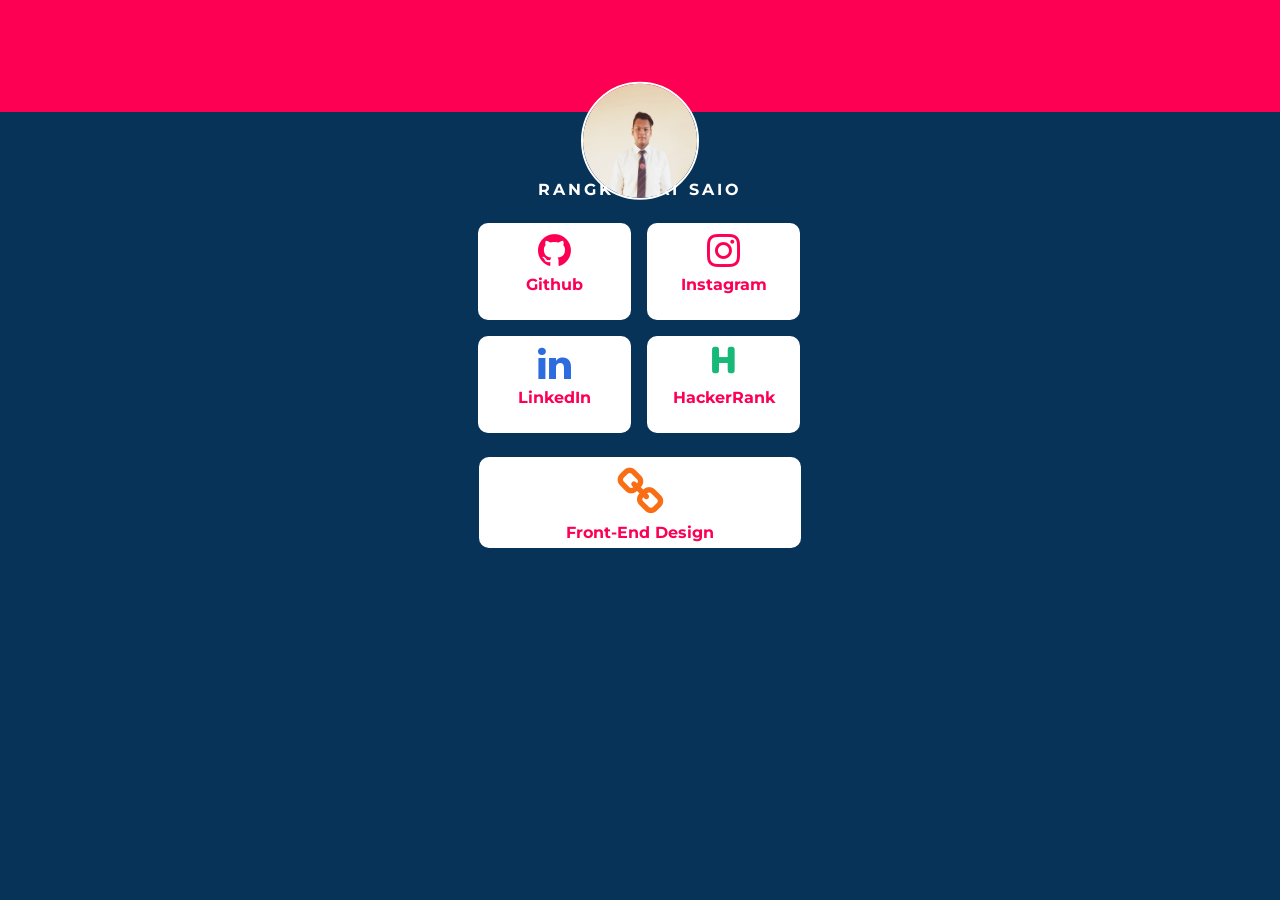
<file: new_tree/index.html>
<!DOCTYPE html>
<html lang="en">
<head>
    <meta charset="UTF-8">
    <meta name="viewport" content="width=device-width, initial-scale=1.0">
    <meta name="description" content="Rangkynsai Saio">
    <meta name="theme-color" content="#FD0054">
    <meta name="author" content="Rangkynsai Saio">
    <title>Rangkynsai Saio</title>
    <link rel="stylesheet" href="style.css">
    <link rel="stylesheet" href="https://cdnjs.cloudflare.com/ajax/libs/font-awesome/4.7.0/css/font-awesome.min.css" type="text/css">
</head>
    <div class="con">
        <div class="header"><img src="ph1.jpg" alt="">
        </div>  
        <div class="main">
                <h1>Rangkynsai Saio</h1>
                <div class="content">
                    <div class="link" id="li1">
                        <a href="https://github.com/Rangkynsai" id="git"><i class="fa fa-github" style="font-size:38px;"></i></a>
                        <p>Github</p>
                    </div>
                    <div class="link">
                        <a href="https://www.instagram.com/co_dtechr/" id="insta"><i class="fa fa-instagram" style="font-size:38px;"></i></a>
                        <p>Instagram</p>
                    </div>
                    <div class="link"id="li2">
                        <a href="https://www.linkedin.com/in/rangkynsai-saio-264028196/" id="linke"><i class="fa fa-linkedin" style="font-size:38px;"></i></a>
                        <p>LinkedIn</p>
                    </div>
                    <div class="link">
                        <a href="https://www.hackerrank.com/vtu10669?hr_r=1" id="hack">H</a>
                        <p>HackerRank</p>
                    </div>
                </div>
            <div class="favo">
                <a href="https://rangkynsai.github.io/"><i class="fa fa-link" style="font-size:50px; color:#f96d15"></i></a>
                <p class="pp">Front-End Design</p>
            </div>
            
        </div>  
    </div>

</body>
</html>
</file>
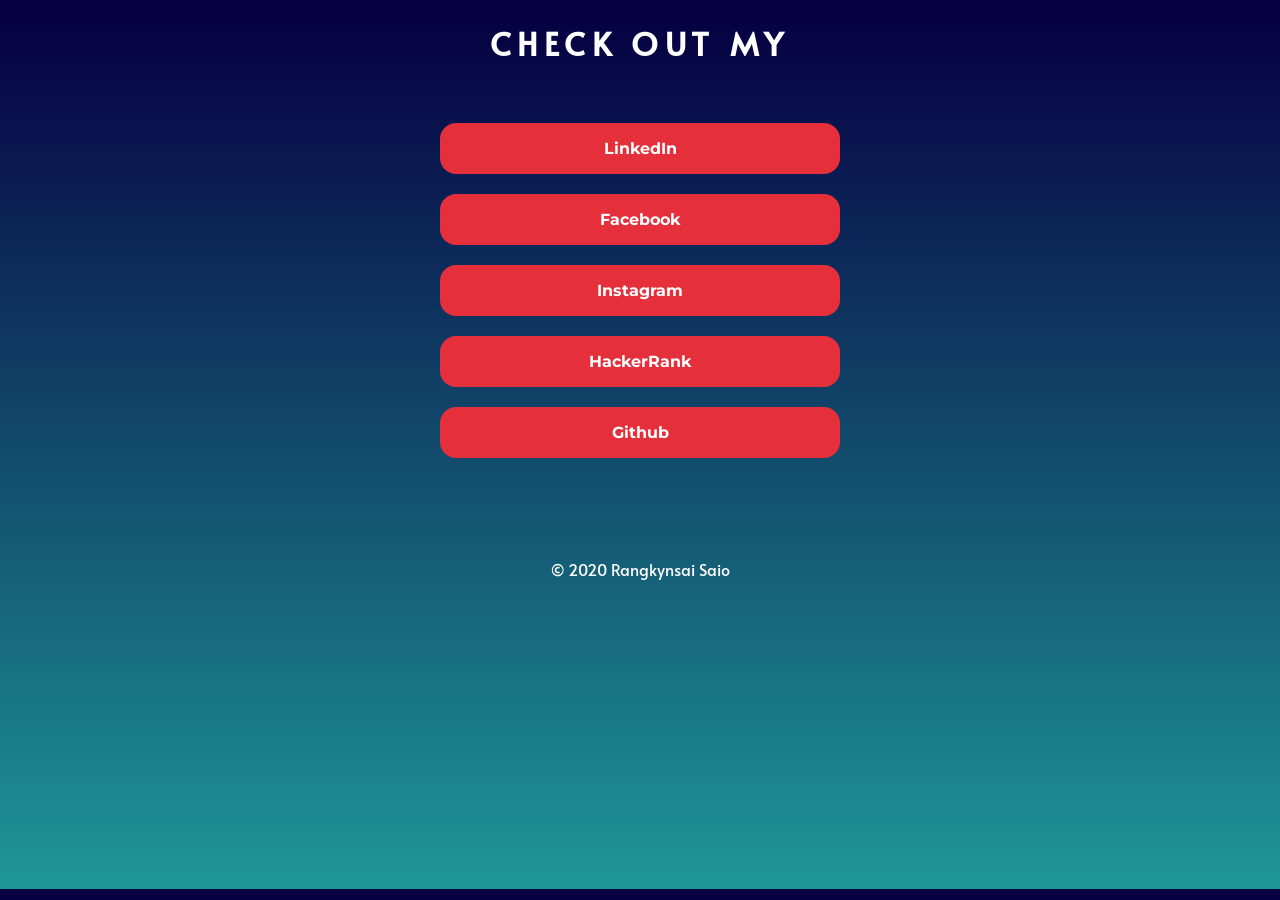
<file: tree_link/index.html>
<!DOCTYPE html>
<html lang="en">
<head>
    <meta charset="UTF-8">
    <meta name="viewport" content="width=device-width, initial-scale=1.0">
    <meta http-equiv="X-UA-Compatible" content="ie=edge">
    <title>Rangkynsai Saio</title>
    <link rel="stylesheet" href="style.css">
</head>
<body>
    <h1>check out my</h1>
    <section class="menu">
        <button class="btn-1" id="btn-1" onclick="myfunction1()">LinkedIn</button>
        <button onclick="myfunction2()">Facebook</button>
        <button onclick="myfunction3()">Instagram</button>
        <button onclick="myfunction4()">HackerRank</button>
        <button onclick="myfunction5()">Github</button>
    </section>
    <section class="footer">
        <p>&copy; 2020 Rangkynsai Saio</p>
    </section>
    <script src="tree.js"></script>
</body>
</html>
</file>
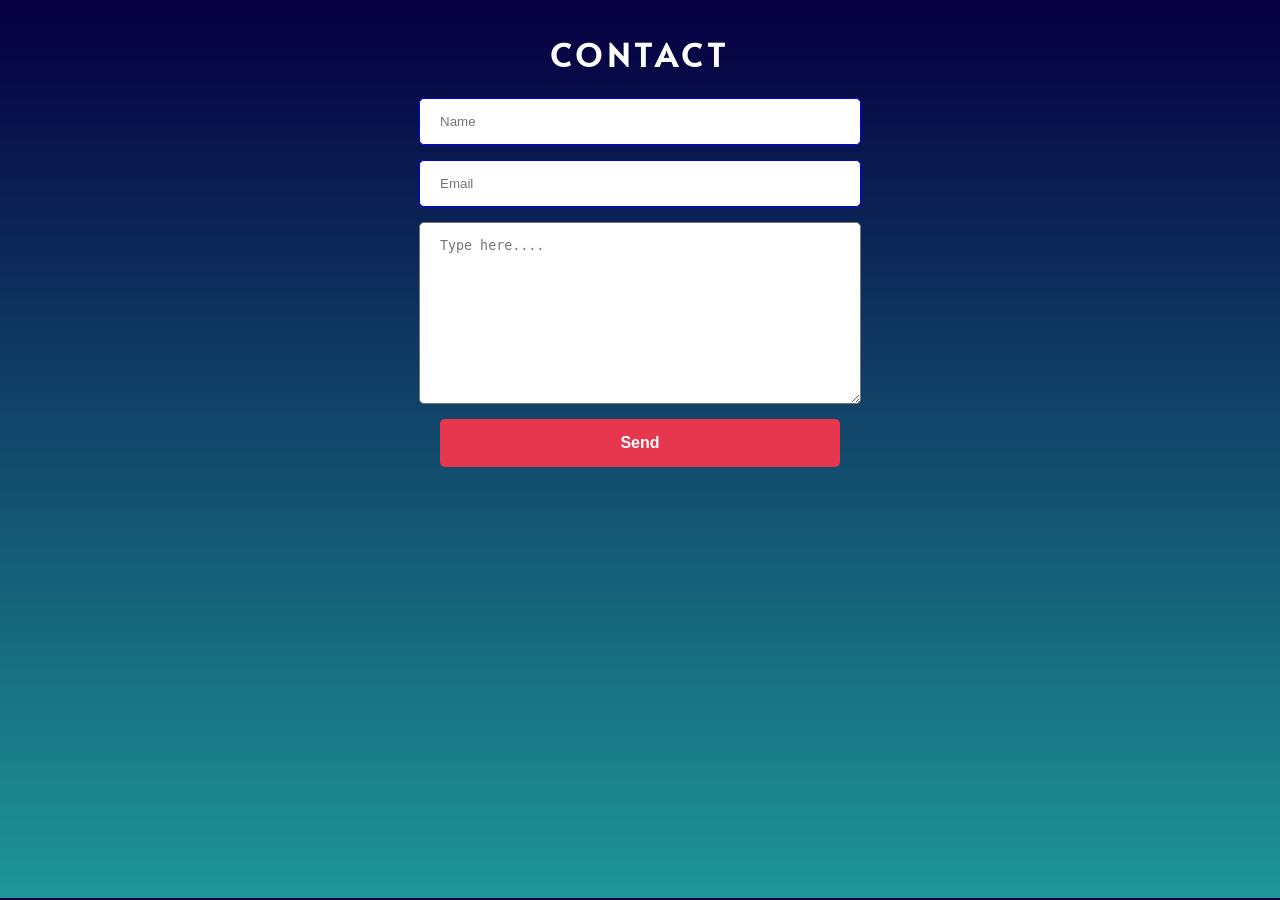
<file: sat_project/contact/index.html>
<!DOCTYPE html>
<html lang="en">
<head>
    <meta charset="UTF-8">
    <meta name="viewport" content="width=device-width, initial-scale=1.0">
    <meta http-equiv="X-UA-Compatible" content="ie=edge">
    <title>Contact</title>
    <link rel="stylesheet" href="style.css">
</head>
<body>
    <div class="contact">
        <h1>Contact</h1>
        <input type="text" placeholder="Name">
        <input type="email" name="mail" id="mail" placeholder="Email">
        <textarea name="message" id="message" cols="30" rows="10" placeholder="Type here...."></textarea>
        <input type="button" value="Send">
    </div>
</body>
</html>
</file>
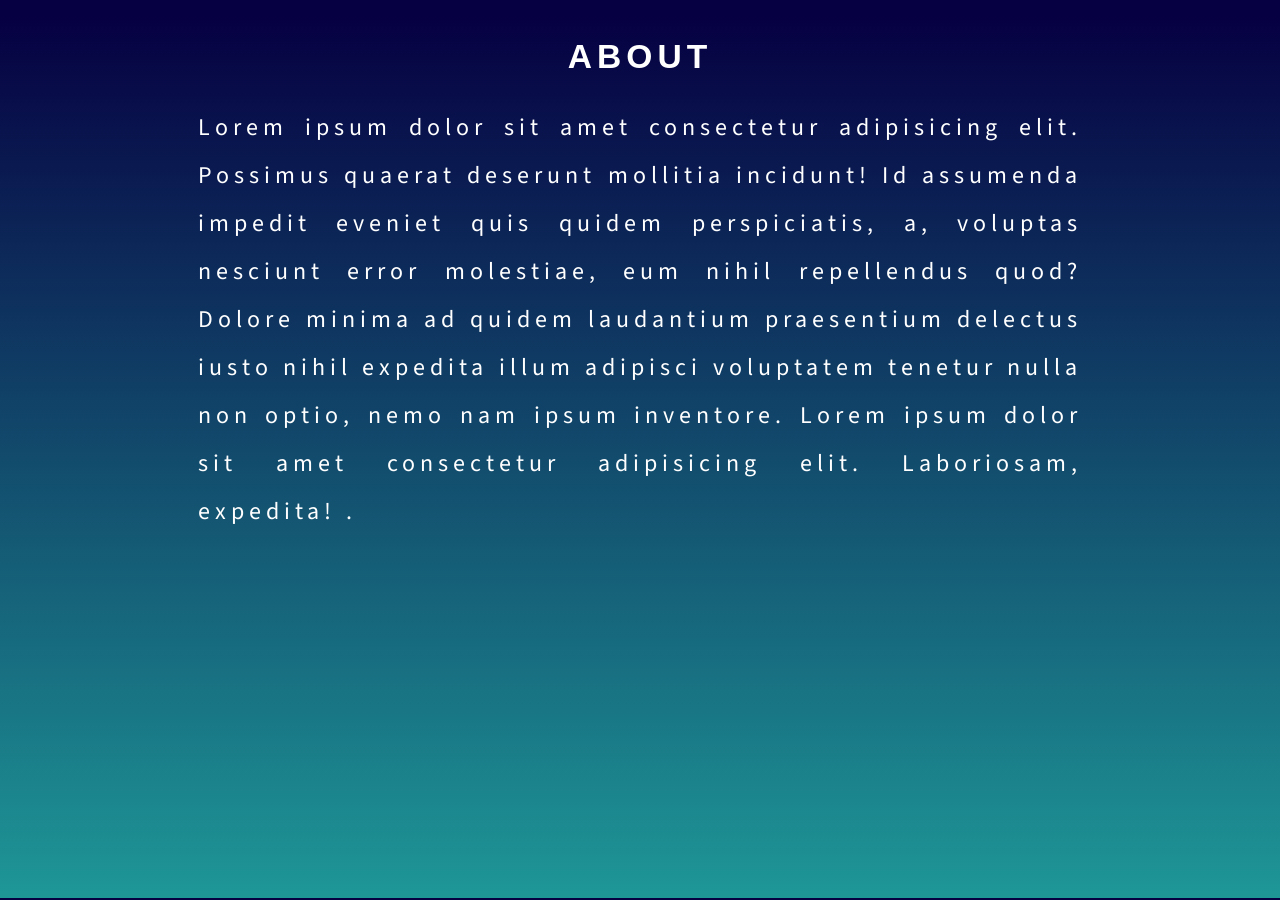
<file: IP_Project/about/about.html>
<!DOCTYPE html>
<html lang="en">
<head>
    <meta charset="UTF-8">
    <meta name="viewport" content="width=device-width, initial-scale=1.0">
    <meta http-equiv="X-UA-Compatible" content="ie=edge">
    <title>About</title>
    <link rel="stylesheet" href="style.css">
</head>
<body>
    <section class="about">
        <h1>about</h1>
        <p>Lorem ipsum dolor sit amet consectetur adipisicing elit. Possimus quaerat deserunt mollitia incidunt! Id assumenda impedit eveniet quis quidem perspiciatis, a, voluptas nesciunt error molestiae, eum nihil repellendus quod? Dolore minima ad quidem laudantium praesentium delectus iusto nihil expedita illum adipisci voluptatem tenetur nulla non optio, nemo nam ipsum inventore. Lorem ipsum dolor sit amet consectetur adipisicing elit. Laboriosam, expedita! .</p>
    </section>
    
</body>
</html>
</file>
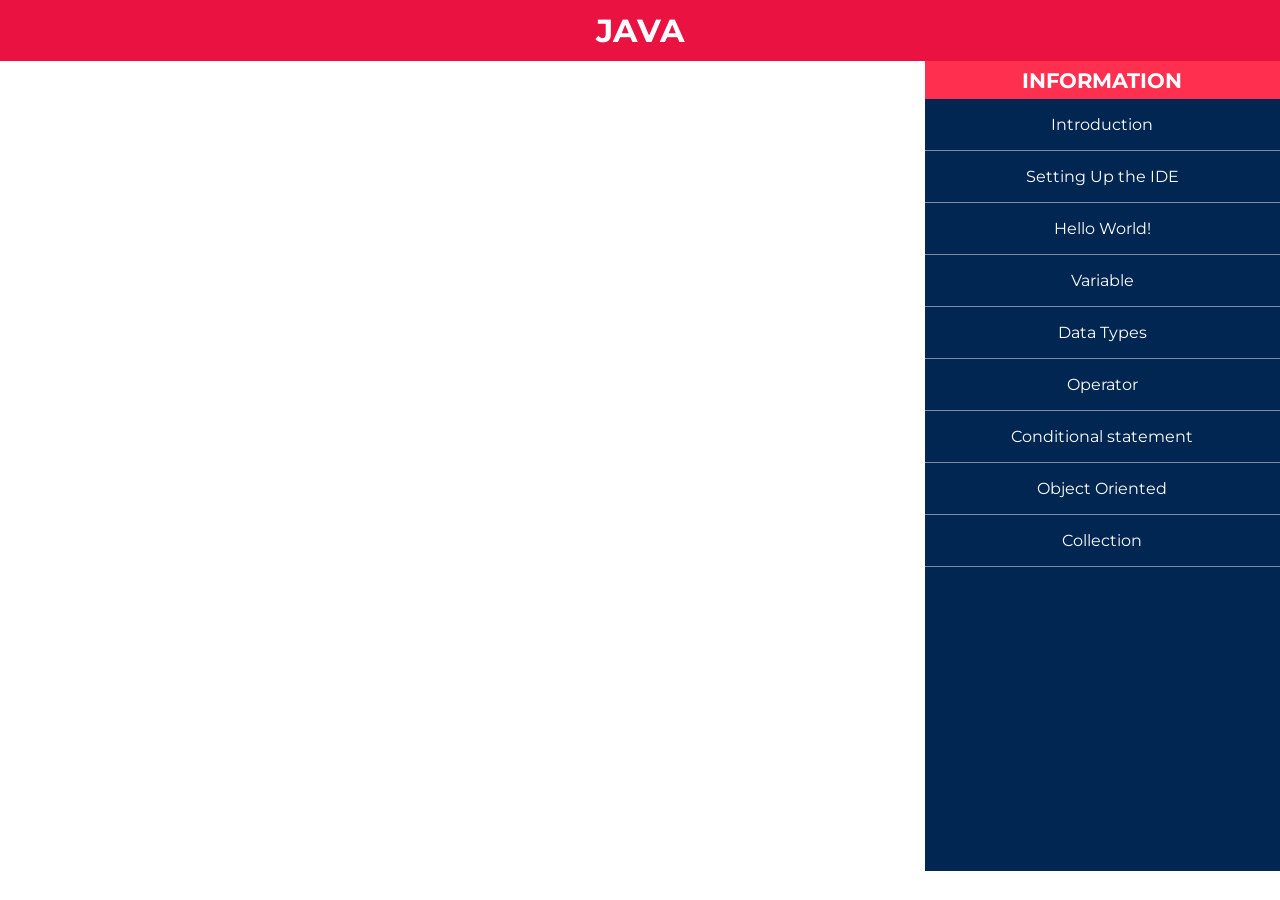
<file: IP_Project/course/java.html>
<!DOCTYPE html>
<html lang="en">
<head>
    <meta charset="UTF-8">
    <meta name="viewport" content="width=device-width, initial-scale=1.0">
    <meta http-equiv="X-UA-Compatible" content="ie=edge">
    <title>Java</title>
    <link rel="stylesheet" href="style.css">
</head>
<body>
    <div class="head">
        <h1>Java</h1>
    </div>
    <div class="course-content">
        <div class="video-content">
                <iframe width="100%" height="100%" src="https://www.youtube.com/embed/hb7Q33ysCwI" frameborder="0" allow="accelerometer; autoplay; encrypted-media; gyroscope; picture-in-picture" allowfullscreen></iframe>
        </div>
        <div class="info-content">
            <h1>Information</h1>
            <ul>
                <li><a href="#">Introduction</a></li>
                <li><a href="#">Setting Up the IDE</a></li>
                <li><a href="#">Hello World!</a></li>
                <li><a href="#">Variable</a></li>
                <li><a href="#">Data Types</a></li>
                <li><a href="#">Operator</a></li>
                <li><a href="#">Conditional statement</a></li>
                <li><a href="#">Object Oriented</a></li>
                <li><a href="#">Collection</a></li>

            </ul>
        </div>
    </div>
</body>
</html>
</file>
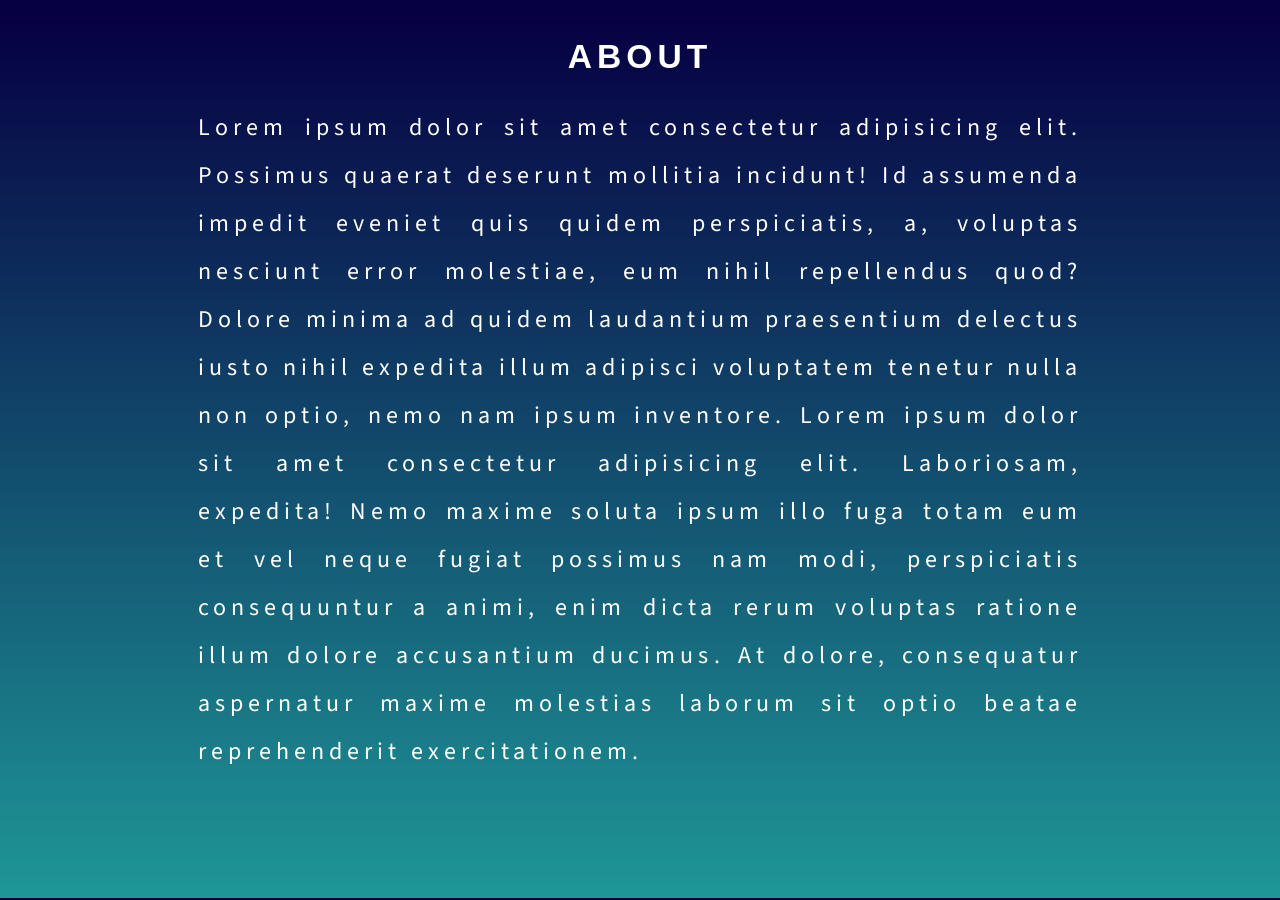
<file: sat_project/about/about.html>
<!DOCTYPE html>
<html lang="en">
<head>
    <meta charset="UTF-8">
    <meta name="viewport" content="width=device-width, initial-scale=1.0">
    <meta http-equiv="X-UA-Compatible" content="ie=edge">
    <title>About</title>
    <link rel="stylesheet" href="style.css">
</head>
<body>
    <section class="about">
        <h1>about</h1>
        <p>Lorem ipsum dolor sit amet consectetur adipisicing elit. Possimus quaerat deserunt mollitia incidunt! Id assumenda impedit eveniet quis quidem perspiciatis, a, voluptas nesciunt error molestiae, eum nihil repellendus quod? Dolore minima ad quidem laudantium praesentium delectus iusto nihil expedita illum adipisci voluptatem tenetur nulla non optio, nemo nam ipsum inventore. Lorem ipsum dolor sit amet consectetur adipisicing elit. Laboriosam, expedita! Nemo maxime soluta ipsum illo fuga totam eum et vel neque fugiat possimus nam modi, perspiciatis consequuntur a animi, enim dicta rerum voluptas ratione illum dolore accusantium ducimus. At dolore, consequatur aspernatur maxime molestias laborum sit optio beatae reprehenderit exercitationem.</p>
    </section>
    
</body>
</html>
</file>
<file: new_tree/style.css>
@import url('https://fonts.googleapis.com/css?family=Fredoka+One|Montserrat&display=swap');
*{
    margin:0;
    padding:0;
}
body{
    font-family: 'Montserrat', sans-serif;
    color:#fff;
    background-color: #083358;
}
.header{
    width:100%;
    height:112px;
    background-color: #FD0054;
}
.header img{
    position:absolute;
    top:10%;
    left:50%;
    transform: translate(-50%,-7%);
    width:114px;
    height:114px;
    border-radius:100%;
    border:2px solid #fff;
}
.main{
    width:100%;
    height:100%;
    /*background-color: #083358;*/
}
h1{
    padding-top:68px;
    text-transform: uppercase;
    font-size:1em;
    text-align: center;
    letter-spacing:.2rem;
}
.link{
    text-align:center;
    width:153px;
    height:97px;
    border-radius:10px;
    background-color: #fff;
    margin:.5em;
}
.content{
    max-width:340px;
    margin:1em auto 1em auto;
    display: flex;
    flex-wrap: wrap;
}
.favo{
    text-align:center;
    background-color:#fff;
    max-width:322px;
    height:91px;
    margin:1em auto 4.5em auto;
    border-radius:10px;
}
i{
    margin-top:.2em;
}
p{
    text-align:center;
    color:#FD0054;
    font-family: 'Montserrat', sans-serif;
    font-weight: bold;
    margin-top:.4em;
}
#insta{
    color:#FD0054;
}
#git{
    max-width:38px;
    margin:1em auto 1em auto;
    color:#fd0054;
}
#linke{
    color:#2d6cdf;
}
#hack{
    font-family: 'Fredoka One', cursive;
    font-size:38px;
    text-decoration: none;
    font-weight:bold;
    color:#17b978; 
}
</file>
<file: tree_link/style.css>
@import url('https://fonts.googleapis.com/css?family=Alata|Montserrat&display=swap');
body{
    background-image:linear-gradient(rgba(2, 2, 119, 0.568),rgba(2,2,119,0.568)),url('https://images.pexels.com/photos/2102416/pexels-photo-2102416.jpeg?auto=compress&cs=tinysrgb&dpr=1&w=500');
    text-align:center;
    color:#fff;
    font-family: 'Alata', sans-serif;
}
h1{
    font-size:2rem;
    font-weight:bold;
    letter-spacing: .2em;
    text-transform: uppercase;
    margin:none !important;
}
.menu{
    padding:1em;
    /*animation-name: anime;
    animation-duration: 4s;*/
    animation:anime 3s forwards;
}

@keyframes anime{
    from{
        opacity:0;
        transform: translateY(-2em);
    }

    to{
        opacity:1;
        transform: translateY(0);
    }
}


.menu a{
    text-decoration:none;
}
button{
    display:block;
    width:100%;
    max-width:400px;
    margin:20px auto 20px auto;
    padding:1.3em;
    border-radius:1em;
    outline:none;
    color:#fff;
    font-size:.8rem;
    font-weight:bold;
    font-family: 'Montserrat', sans-serif;
    background-color:#e5303c;
    border:none;
    cursor: pointer;
}
.btn-1{
    margin-top:none;
}
@media (min-width:500px){
    body{
        background-image:linear-gradient(#060042 2%,#20A39E 108%);
        height:95.5vh;
    }
    button{
        font-size:1rem;
        padding:1em;
    }
}
button:hover{
    background-color:#ef4a4a;
}

.footer p{
    font-weight:normal !important;
    margin-top:4em;
    font-size:1rem;
}
</file>
<file: sat_project/contact/style.css>
@import url('https://fonts.googleapis.com/css?family=Alata&display=swap');
body{
    text-align:center;
    background-image: linear-gradient(#060042 2%,#20A39E 108%);
    min-height:98vh;
    color:#fff;
}
.contact{
    padding:3px;
}
h1{
    text-transform: uppercase;
    font-family: 'Alata', sans-serif;
    letter-spacing: 5px;
}
input{
    display: block;
    width:80%;
    max-width:400px;
    padding:15px 20px;
    margin:0 auto 15px auto;
    border-radius:5px;
    border:1px solid blue;
    outline: none;
}
textarea{
    display: block;
    width:80%;
    max-width:400px;
    padding:15px 20px;
    margin:0 auto 15px auto;
    border-radius:5px;
    outline:none
}
input[type="button"]{
    margin:0 auto 15px auto;
    width:90%;
    border-radius:5px;
    background-color: #e7374e;
    border:none;
    color:#fff;
    font-weight:bold;
    outline:none;
    font-size:1rem;
    cursor: pointer;

}
input[type="button"]:hover{
    background-color:#c0293d;
    transition:ease .2s;
}
</file>
<file: IP_Project/about/style.css>
@import url('https://fonts.googleapis.com/css?family=Source+Sans+Pro&display=swap');
body{
    text-align:center;
    background-image: linear-gradient(#060042 2%,#20A39E 108%);
    min-height:98vh;
    color:#fff;
}
.about{
    padding:2px 15% 0;
}
h1{
    text-transform: uppercase;
    font-family: 'Alata', sans-serif;
    letter-spacing: 5px;
    font-weight:bold;
    font-size:2.1rem;
}
p{  
    font-family: 'Source Sans Pro', sans-serif;
    letter-spacing: 5px;
    font-weight:normal;
    font-size:1.5rem;
    text-align: justify;
    line-height: 2em;
}
@media(max-width:700px){
    p{
        text-align: left;
    }
}
</file>
<file: IP_Project/course/style.css>
@import url('https://fonts.googleapis.com/css?family=Montserrat&display=swap');
*{
    margin:0;
    padding:0;
}
body{

    font-family: 'Montserrat', sans-serif;
}
.head{
    background-color:rgb(233, 18, 64);
    color:#fff;
    padding:.7em;
    text-transform: uppercase;
    text-align: center;
}
.course-content{
    display: flex;
    height:90vh;
}
.video-content{
    width:65em;
    height:100%;
    border-right: 1px solid #fff;
}
.info-content{
    width:25em;
    height:100%;
    background-color:#002651;
}
.info-content h1{
    background-color:#ff304f;
    padding:.3em;
    color:#fff;
    text-transform: uppercase;
    text-align: center;
    font-size:1.3rem;
}
ul{
    list-style-type: none;
    margin:0;
    padding:0;
}
ul li{
    display:block;
    padding:1em;
    text-align: center;
    border-bottom:1px solid rgba(245, 243, 243, 0.5);
}
ul li a{
    text-decoration:none;
    color:#fff;
    text-align: center;

}
</file>
<file: sat_project/about/style.css>
@import url('https://fonts.googleapis.com/css?family=Source+Sans+Pro&display=swap');
body{
    text-align:center;
    background-image: linear-gradient(#060042 2%,#20A39E 108%);
    min-height:98vh;
    color:#fff;
}
.about{
    padding:2px 15% 0;
}
h1{
    text-transform: uppercase;
    font-family: 'Alata', sans-serif;
    letter-spacing: 5px;
    font-weight:bold;
    font-size:2.1rem;
}
p{  
    font-family: 'Source Sans Pro', sans-serif;
    letter-spacing: 5px;
    font-weight:normal;
    font-size:1.5rem;
    text-align: justify;
    line-height: 2em;
}
@media(max-width:700px){
    p{
        text-align: left;
    }
}
</file>
